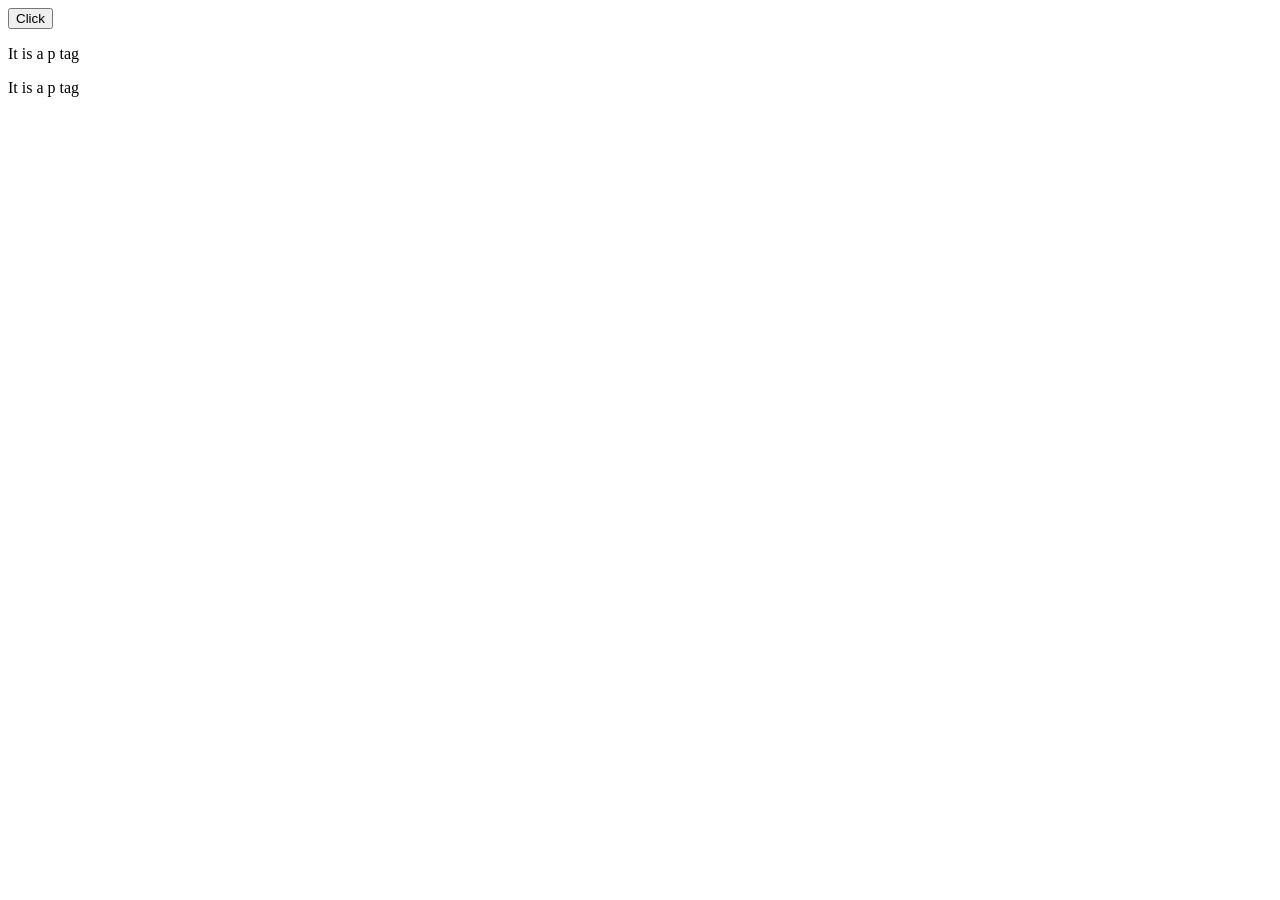
<file: async-js/index.html>
<!DOCTYPE html>
<html lang="en">
<head>
    <meta charset="UTF-8">
    <meta name="viewport" content="width=device-width, initial-scale=1.0">
    <title>Document</title>
</head>
<body>

    <button class="button">Click</button>

    <div class="div"></div>
    
    <script src="script.js"></script>
</body>
</html>
</file>
